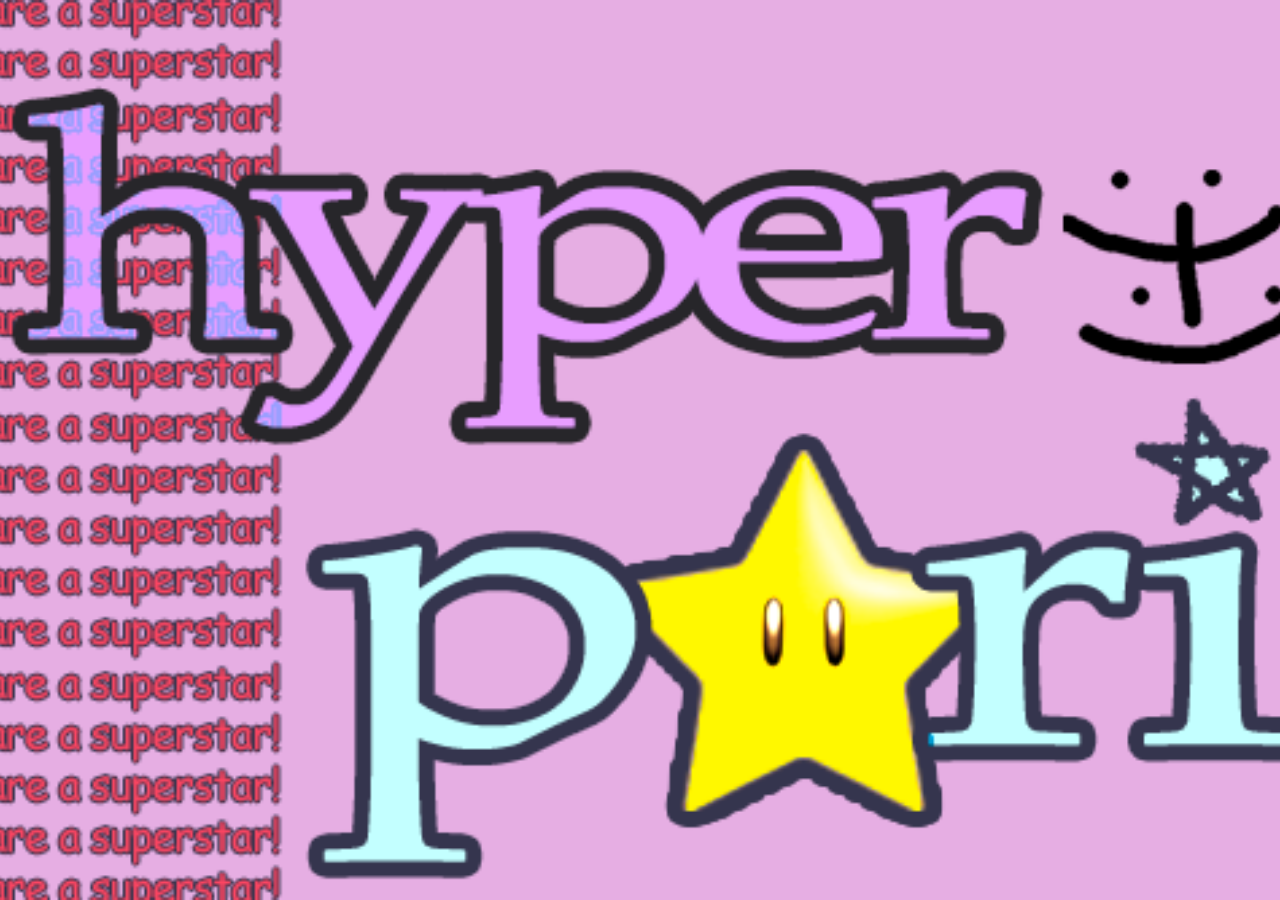
<file: h/urasuperstar.html>
<!DOCTYPE html>
<html class="nojs html css_verticalspacer" lang="fr-FR">
    <link rel="shortcut icon" href="https://www.imagesdoc.com/wp-content/uploads/sites/33/2018/10/AdobeStock_57767255-1-e1540979568318.jpeg"/>
 <head>

  <meta http-equiv="Content-type" content="text/html;charset=UTF-8"/>
  <meta name="generator" content="2018.1.0.386"/>
  <meta name="viewport" content="width=device-width, initial-scale=1.0"/>
  
  <script type="text/javascript">
   // Update the 'nojs'/'js' class on the html node
document.documentElement.className = document.documentElement.className.replace(/\bnojs\b/g, 'js');

// Check that all required assets are uploaded and up-to-date
if(typeof Muse == "undefined") window.Muse = {}; window.Muse.assets = {"required":["museutils.js", "museconfig.js", "jquery.musepolyfill.bgsize.js", "jquery.watch.js", "require.js", "index.css"], "outOfDate":[]};
</script>
  
  <title>:)</title>
  <!-- CSS -->
  <link rel="stylesheet" type="text/css" href="css/site_global.css?crc=444006867"/>
  <link rel="stylesheet" type="text/css" href="css/index.css?crc=4236091627" id="pagesheet"/>
   </head>
 <body class="museBGSize">

  <div class="clearfix borderbox" id="page"><!-- group -->
   <div class="clearfix grpelem" id="pu111"><!-- column -->
    <div class="size_fixed colelem" id="u111" data-sizePolicy="fixed" data-pintopage="page_fixedLeft"><!-- custom html -->
     
            
    </div>
    <div class="colelem" id="u112"><!-- custom html -->
     

<style>

    body {
    max-width: 100%;
    overflow-x: hidden;
    position:relative;
}
</style>
    </div>
   </div>
   <div class="verticalspacer" data-offset-top="446" data-content-above-spacer="444" data-content-below-spacer="194" data-sizePolicy="fixed" data-pintopage="page_fixedLeft"></div>
  </div>
  <!-- JS includes -->
  <script type="text/javascript">
   if (document.location.protocol != 'https:') document.write('\x3Cscript src="http://musecdn2.businesscatalyst.com/scripts/4.0/jquery-1.8.3.min.js" type="text/javascript">\x3C/script>');
</script>
  <script type="text/javascript">
   window.jQuery || document.write('\x3Cscript src="scripts/jquery-1.8.3.min.js?crc=209076791" type="text/javascript">\x3C/script>');
</script>
  <!-- Other scripts -->
  <script type="text/javascript">
   // Decide whether to suppress missing file error or not based on preference setting
var suppressMissingFileError = false
</script>
  <script type="text/javascript">
   window.Muse.assets.check=function(c){if(!window.Muse.assets.checked){window.Muse.assets.checked=!0;var b={},d=function(a,b){if(window.getComputedStyle){var c=window.getComputedStyle(a,null);return c&&c.getPropertyValue(b)||c&&c[b]||""}if(document.documentElement.currentStyle)return(c=a.currentStyle)&&c[b]||a.style&&a.style[b]||"";return""},a=function(a){if(a.match(/^rgb/))return a=a.replace(/\s+/g,"").match(/([\d\,]+)/gi)[0].split(","),(parseInt(a[0])<<16)+(parseInt(a[1])<<8)+parseInt(a[2]);if(a.match(/^\#/))return parseInt(a.substr(1),
16);return 0},f=function(f){for(var g=document.getElementsByTagName("link"),j=0;j<g.length;j++)if("text/css"==g[j].type){var l=(g[j].href||"").match(/\/?css\/([\w\-]+\.css)\?crc=(\d+)/);if(!l||!l[1]||!l[2])break;b[l[1]]=l[2]}g=document.createElement("div");g.className="version";g.style.cssText="display:none; width:1px; height:1px;";document.getElementsByTagName("body")[0].appendChild(g);for(j=0;j<Muse.assets.required.length;){var l=Muse.assets.required[j],k=l.match(/([\w\-\.]+)\.(\w+)$/),i=k&&k[1]?
k[1]:null,k=k&&k[2]?k[2]:null;switch(k.toLowerCase()){case "css":i=i.replace(/\W/gi,"_").replace(/^([^a-z])/gi,"_$1");g.className+=" "+i;i=a(d(g,"color"));k=a(d(g,"backgroundColor"));i!=0||k!=0?(Muse.assets.required.splice(j,1),"undefined"!=typeof b[l]&&(i!=b[l]>>>24||k!=(b[l]&16777215))&&Muse.assets.outOfDate.push(l)):j++;g.className="version";break;case "js":j++;break;default:throw Error("Unsupported file type: "+k);}}c?c().jquery!="1.8.3"&&Muse.assets.outOfDate.push("jquery-1.8.3.min.js"):Muse.assets.required.push("jquery-1.8.3.min.js");
g.parentNode.removeChild(g);if(Muse.assets.outOfDate.length||Muse.assets.required.length)g="Certains fichiers sur le serveur sont peut-être manquants ou incorrects. Videz le cache du navigateur et réessayez. Si le problème persiste, contactez le créateur du site.",f&&Muse.assets.outOfDate.length&&(g+="\nOut of date: "+Muse.assets.outOfDate.join(",")),f&&Muse.assets.required.length&&(g+="\nMissing: "+Muse.assets.required.join(",")),suppressMissingFileError?(g+="\nUse SuppressMissingFileError key in AppPrefs.xml to show missing file error pop up.",console.log(g)):alert(g)};location&&location.search&&location.search.match&&location.search.match(/muse_debug/gi)?
setTimeout(function(){f(!0)},5E3):f()}};
var muse_init=function(){require.config({baseUrl:""});require(["jquery","museutils","whatinput","jquery.musepolyfill.bgsize","jquery.watch"],function(c){var $ = c;$(document).ready(function(){try{
window.Muse.assets.check($);/* body */
Muse.Utils.transformMarkupToFixBrowserProblemsPreInit();/* body */
Muse.Utils.prepHyperlinks(true);/* body */
Muse.Utils.makeButtonsVisibleAfterSettingMinWidth();/* body */
Muse.Utils.fullPage('#page');/* 100% height page */
Muse.Utils.showWidgetsWhenReady();/* body */
Muse.Utils.transformMarkupToFixBrowserProblems();/* body */
}catch(b){if(b&&"function"==typeof b.notify?b.notify():Muse.Assert.fail("Error calling selector function: "+b),false)throw b;}})})};

</script>
  <!-- RequireJS script -->
  <script src="scripts/require.js?crc=7928878" type="text/javascript" async data-main="scripts/museconfig.js?crc=310584261" onload="if (requirejs) requirejs.onError = function(requireType, requireModule) { if (requireType && requireType.toString && requireType.toString().indexOf && 0 <= requireType.toString().indexOf('#scripterror')) window.Muse.assets.check(); }" onerror="window.Muse.assets.check();"></script>
  
  <!--HTML Widget code-->
  
<script type="text/javascript">

$(function() {

        var $body = $(document);
        $body.bind('scroll', function() {
            // "Disable" the horizontal scroll.
            if ($body.scrollLeft() !== 0) {
                $body.scrollLeft(0);
            }
        });

}); 

</script>

   </body>
</html>
</file>
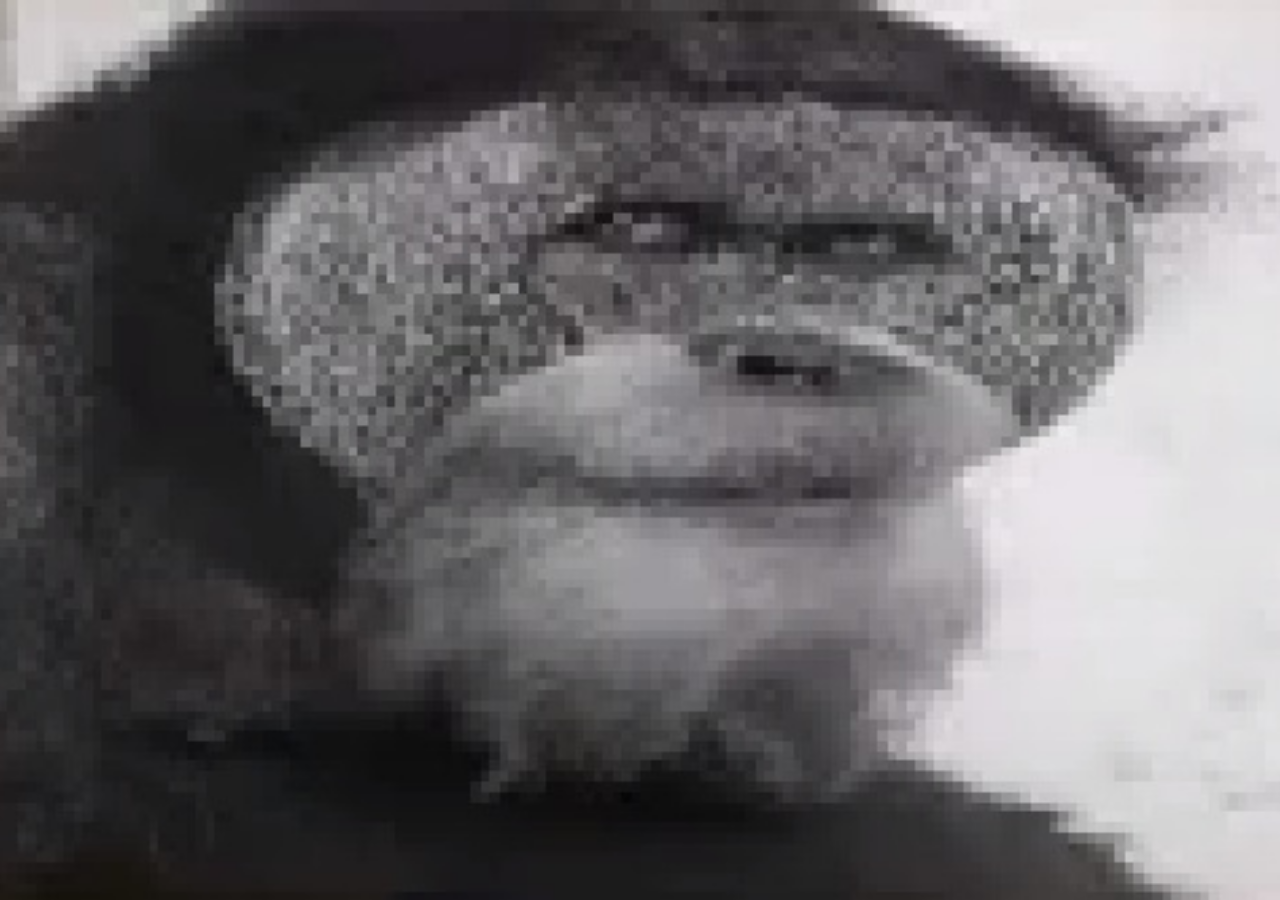
<file: monke/monke.html>
<!DOCTYPE html>
<html class="nojs html css_verticalspacer" lang="fr-FR">
    <link rel="shortcut icon" href="https://www.imagesdoc.com/wp-content/uploads/sites/33/2018/10/AdobeStock_57767255-1-e1540979568318.jpeg"/>
 <head>

  <meta http-equiv="Content-type" content="text/html;charset=UTF-8"/>
  <meta name="generator" content="2018.1.0.386"/>
  <meta name="viewport" content="width=device-width, initial-scale=1.0"/>
  
  <script type="text/javascript">
   // Update the 'nojs'/'js' class on the html node
document.documentElement.className = document.documentElement.className.replace(/\bnojs\b/g, 'js');

// Check that all required assets are uploaded and up-to-date
if(typeof Muse == "undefined") window.Muse = {}; window.Muse.assets = {"required":["museutils.js", "museconfig.js", "jquery.musepolyfill.bgsize.js", "jquery.watch.js", "require.js", "index.css"], "outOfDate":[]};
</script>
  
  <title>[base64]</title>
  <!-- CSS -->
  <link rel="stylesheet" type="text/css" href="css/site_global.css?crc=444006867"/>
  <link rel="stylesheet" type="text/css" href="css/index.css?crc=4236091627" id="pagesheet"/>
   </head>
 <body class="museBGSize">

  <div class="clearfix borderbox" id="page"><!-- group -->
   <div class="clearfix grpelem" id="pu111"><!-- column -->
    <div class="size_fixed colelem" id="u111" data-sizePolicy="fixed" data-pintopage="page_fixedLeft"><!-- custom html -->
     
            
    </div>
    <div class="colelem" id="u112"><!-- custom html -->
     

<style>

    body {
    max-width: 100%;
    overflow-x: hidden;
    position:relative;
}
</style>
    </div>
   </div>
   <div class="verticalspacer" data-offset-top="446" data-content-above-spacer="444" data-content-below-spacer="194" data-sizePolicy="fixed" data-pintopage="page_fixedLeft"></div>
  </div>
  <!-- JS includes -->
  <script type="text/javascript">
   if (document.location.protocol != 'https:') document.write('\x3Cscript src="http://musecdn2.businesscatalyst.com/scripts/4.0/jquery-1.8.3.min.js" type="text/javascript">\x3C/script>');
</script>
  <script type="text/javascript">
   window.jQuery || document.write('\x3Cscript src="scripts/jquery-1.8.3.min.js?crc=209076791" type="text/javascript">\x3C/script>');
</script>
  <!-- Other scripts -->
  <script type="text/javascript">
   // Decide whether to suppress missing file error or not based on preference setting
var suppressMissingFileError = false
</script>
  <script type="text/javascript">
   window.Muse.assets.check=function(c){if(!window.Muse.assets.checked){window.Muse.assets.checked=!0;var b={},d=function(a,b){if(window.getComputedStyle){var c=window.getComputedStyle(a,null);return c&&c.getPropertyValue(b)||c&&c[b]||""}if(document.documentElement.currentStyle)return(c=a.currentStyle)&&c[b]||a.style&&a.style[b]||"";return""},a=function(a){if(a.match(/^rgb/))return a=a.replace(/\s+/g,"").match(/([\d\,]+)/gi)[0].split(","),(parseInt(a[0])<<16)+(parseInt(a[1])<<8)+parseInt(a[2]);if(a.match(/^\#/))return parseInt(a.substr(1),
16);return 0},f=function(f){for(var g=document.getElementsByTagName("link"),j=0;j<g.length;j++)if("text/css"==g[j].type){var l=(g[j].href||"").match(/\/?css\/([\w\-]+\.css)\?crc=(\d+)/);if(!l||!l[1]||!l[2])break;b[l[1]]=l[2]}g=document.createElement("div");g.className="version";g.style.cssText="display:none; width:1px; height:1px;";document.getElementsByTagName("body")[0].appendChild(g);for(j=0;j<Muse.assets.required.length;){var l=Muse.assets.required[j],k=l.match(/([\w\-\.]+)\.(\w+)$/),i=k&&k[1]?
k[1]:null,k=k&&k[2]?k[2]:null;switch(k.toLowerCase()){case "css":i=i.replace(/\W/gi,"_").replace(/^([^a-z])/gi,"_$1");g.className+=" "+i;i=a(d(g,"color"));k=a(d(g,"backgroundColor"));i!=0||k!=0?(Muse.assets.required.splice(j,1),"undefined"!=typeof b[l]&&(i!=b[l]>>>24||k!=(b[l]&16777215))&&Muse.assets.outOfDate.push(l)):j++;g.className="version";break;case "js":j++;break;default:throw Error("Unsupported file type: "+k);}}c?c().jquery!="1.8.3"&&Muse.assets.outOfDate.push("jquery-1.8.3.min.js"):Muse.assets.required.push("jquery-1.8.3.min.js");
g.parentNode.removeChild(g);if(Muse.assets.outOfDate.length||Muse.assets.required.length)g="Certains fichiers sur le serveur sont peut-être manquants ou incorrects. Videz le cache du navigateur et réessayez. Si le problème persiste, contactez le créateur du site.",f&&Muse.assets.outOfDate.length&&(g+="\nOut of date: "+Muse.assets.outOfDate.join(",")),f&&Muse.assets.required.length&&(g+="\nMissing: "+Muse.assets.required.join(",")),suppressMissingFileError?(g+="\nUse SuppressMissingFileError key in AppPrefs.xml to show missing file error pop up.",console.log(g)):alert(g)};location&&location.search&&location.search.match&&location.search.match(/muse_debug/gi)?
setTimeout(function(){f(!0)},5E3):f()}};
var muse_init=function(){require.config({baseUrl:""});require(["jquery","museutils","whatinput","jquery.musepolyfill.bgsize","jquery.watch"],function(c){var $ = c;$(document).ready(function(){try{
window.Muse.assets.check($);/* body */
Muse.Utils.transformMarkupToFixBrowserProblemsPreInit();/* body */
Muse.Utils.prepHyperlinks(true);/* body */
Muse.Utils.makeButtonsVisibleAfterSettingMinWidth();/* body */
Muse.Utils.fullPage('#page');/* 100% height page */
Muse.Utils.showWidgetsWhenReady();/* body */
Muse.Utils.transformMarkupToFixBrowserProblems();/* body */
}catch(b){if(b&&"function"==typeof b.notify?b.notify():Muse.Assert.fail("Error calling selector function: "+b),false)throw b;}})})};

</script>
  <!-- RequireJS script -->
  <script src="scripts/require.js?crc=7928878" type="text/javascript" async data-main="scripts/museconfig.js?crc=310584261" onload="if (requirejs) requirejs.onError = function(requireType, requireModule) { if (requireType && requireType.toString && requireType.toString().indexOf && 0 <= requireType.toString().indexOf('#scripterror')) window.Muse.assets.check(); }" onerror="window.Muse.assets.check();"></script>
  
  <!--HTML Widget code-->
  
<script type="text/javascript">

$(function() {

        var $body = $(document);
        $body.bind('scroll', function() {
            // "Disable" the horizontal scroll.
            if ($body.scrollLeft() !== 0) {
                $body.scrollLeft(0);
            }
        });

}); 

</script>

   </body>
</html>
</file>
<file: h/css/site_global.css>
html{min-height:100%;min-width:100%;-ms-text-size-adjust:none;}body,div,dl,dt,dd,ul,ol,li,nav,h1,h2,h3,h4,h5,h6,pre,code,form,fieldset,legend,input,button,textarea,p,blockquote,th,td,a{margin:0px;padding:0px;border-width:0px;border-style:solid;border-color:transparent;-webkit-transform-origin:left top;-ms-transform-origin:left top;-o-transform-origin:left top;transform-origin:left top;background-repeat:no-repeat;}button.submit-btn{-moz-box-sizing:content-box;-webkit-box-sizing:content-box;box-sizing:content-box;}.transition{-webkit-transition-property:background-image,background-position,background-color,border-color,border-radius,color,font-size,font-style,font-weight,letter-spacing,line-height,text-align,box-shadow,text-shadow,opacity;transition-property:background-image,background-position,background-color,border-color,border-radius,color,font-size,font-style,font-weight,letter-spacing,line-height,text-align,box-shadow,text-shadow,opacity;}.transition *{-webkit-transition:inherit;transition:inherit;}table{border-collapse:collapse;border-spacing:0px;}fieldset,img{border:0px;border-style:solid;-webkit-transform-origin:left top;-ms-transform-origin:left top;-o-transform-origin:left top;transform-origin:left top;}address,caption,cite,code,dfn,em,strong,th,var,optgroup{font-style:inherit;font-weight:inherit;}del,ins{text-decoration:none;}li{list-style:none;}caption,th{text-align:left;}h1,h2,h3,h4,h5,h6{font-size:100%;font-weight:inherit;}input,button,textarea,select,optgroup,option{font-family:inherit;font-size:inherit;font-style:inherit;font-weight:inherit;}.form-grp input,.form-grp textarea{-webkit-appearance:none;-webkit-border-radius:0;}body{font-family:Arial, Helvetica Neue, Helvetica, sans-serif;text-align:left;font-size:14px;line-height:17px;word-wrap:break-word;text-rendering:optimizeLegibility;-moz-font-feature-settings:'liga';-ms-font-feature-settings:'liga';-webkit-font-feature-settings:'liga';font-feature-settings:'liga';}a:link{color:#0000FF;text-decoration:underline;}a:visited{color:#800080;text-decoration:underline;}a:hover{color:#0000FF;text-decoration:underline;}a:active{color:#EE0000;text-decoration:underline;}a.nontext{color:black;text-decoration:none;font-style:normal;font-weight:normal;}.normal_text{color:#000000;direction:ltr;font-family:Arial, Helvetica Neue, Helvetica, sans-serif;font-size:14px;font-style:normal;font-weight:normal;letter-spacing:0px;line-height:17px;text-align:left;text-decoration:none;text-indent:0px;text-transform:none;vertical-align:0px;padding:0px;}.list0 li:before{position:absolute;right:100%;letter-spacing:0px;text-decoration:none;font-weight:normal;font-style:normal;}.rtl-list li:before{right:auto;left:100%;}.nls-None > li:before,.nls-None .list3 > li:before,.nls-None .list6 > li:before{margin-right:6px;content:'•';}.nls-None .list1 > li:before,.nls-None .list4 > li:before,.nls-None .list7 > li:before{margin-right:6px;content:'○';}.nls-None,.nls-None .list1,.nls-None .list2,.nls-None .list3,.nls-None .list4,.nls-None .list5,.nls-None .list6,.nls-None .list7,.nls-None .list8{padding-left:34px;}.nls-None.rtl-list,.nls-None .list1.rtl-list,.nls-None .list2.rtl-list,.nls-None .list3.rtl-list,.nls-None .list4.rtl-list,.nls-None .list5.rtl-list,.nls-None .list6.rtl-list,.nls-None .list7.rtl-list,.nls-None .list8.rtl-list{padding-left:0px;padding-right:34px;}.nls-None .list2 > li:before,.nls-None .list5 > li:before,.nls-None .list8 > li:before{margin-right:6px;content:'-';}.nls-None.rtl-list > li:before,.nls-None .list1.rtl-list > li:before,.nls-None .list2.rtl-list > li:before,.nls-None .list3.rtl-list > li:before,.nls-None .list4.rtl-list > li:before,.nls-None .list5.rtl-list > li:before,.nls-None .list6.rtl-list > li:before,.nls-None .list7.rtl-list > li:before,.nls-None .list8.rtl-list > li:before{margin-right:0px;margin-left:6px;}.TabbedPanelsTab{white-space:nowrap;}.MenuBar .MenuBarView,.MenuBar .SubMenuView{display:block;list-style:none;}.MenuBar .SubMenu{display:none;position:absolute;}.NoWrap{white-space:nowrap;word-wrap:normal;}.rootelem{margin-left:auto;margin-right:auto;}.colelem{display:inline;float:left;clear:both;}.clearfix:after{content:"\0020";visibility:hidden;display:block;height:0px;clear:both;}*:first-child+html .clearfix{zoom:1;}.clip_frame{overflow:hidden;}.popup_anchor{position:relative;width:0px;height:0px;}.allow_click_through *{pointer-events:auto;}.popup_element{z-index:100000;}.svg{display:block;vertical-align:top;}span.wrap{content:'';clear:left;display:block;}span.actAsInlineDiv{display:inline-block;}.position_content,.excludeFromNormalFlow{float:left;}.preload_images{position:absolute;overflow:hidden;left:-9999px;top:-9999px;height:1px;width:1px;}.preload{height:1px;width:1px;}.animateStates{-webkit-transition:0.3s ease-in-out;-moz-transition:0.3s ease-in-out;-o-transition:0.3s ease-in-out;transition:0.3s ease-in-out;}[data-whatinput="mouse"] *:focus,[data-whatinput="touch"] *:focus,input:focus,textarea:focus{outline:none;}textarea{resize:none;overflow:auto;}.allow_click_through,.fld-prompt{pointer-events:none;}.wrapped-input{position:absolute;top:0px;left:0px;background:transparent;border:none;}.submit-btn{z-index:50000;cursor:pointer;}.anchor_item{width:22px;height:18px;}.MenuBar .SubMenuVisible,.MenuBarVertical .SubMenuVisible,.MenuBar .SubMenu .SubMenuVisible,.popup_element.Active,span.actAsPara,.actAsDiv,a.nonblock.nontext,img.block{display:block;}.widget_invisible,.js .invi,.js .mse_pre_init{visibility:hidden;}.ose_ei{visibility:hidden;z-index:0;}.no_vert_scroll{overflow-y:hidden;}.always_vert_scroll{overflow-y:scroll;}.always_horz_scroll{overflow-x:scroll;}.fullscreen{overflow:hidden;left:0px;top:0px;position:fixed;height:100%;width:100%;-moz-box-sizing:border-box;-webkit-box-sizing:border-box;-ms-box-sizing:border-box;box-sizing:border-box;}.fullwidth{position:absolute;}.borderbox{-moz-box-sizing:border-box;-webkit-box-sizing:border-box;-ms-box-sizing:border-box;box-sizing:border-box;}.scroll_wrapper{position:absolute;overflow:auto;left:0px;right:0px;top:0px;bottom:0px;padding-top:0px;padding-bottom:0px;margin-top:0px;margin-bottom:0px;}.browser_width > *{position:absolute;left:0px;right:0px;}.grpelem,.accordion_wrapper{display:inline;float:left;}.fld-checkbox input[type=checkbox],.fld-radiobutton input[type=radio]{position:absolute;overflow:hidden;clip:rect(0px, 0px, 0px, 0px);height:1px;width:1px;margin:-1px;padding:0px;border:0px;}.fld-checkbox input[type=checkbox] + label,.fld-radiobutton input[type=radio] + label{display:inline-block;background-repeat:no-repeat;cursor:pointer;float:left;width:100%;height:100%;}.pointer_cursor,.fld-recaptcha-mode,.fld-recaptcha-refresh,.fld-recaptcha-help{cursor:pointer;}p,h1,h2,h3,h4,h5,h6,ol,ul,span.actAsPara{max-height:1000000px;}.superscript{vertical-align:super;font-size:66%;line-height:0px;}.subscript{vertical-align:sub;font-size:66%;line-height:0px;}.horizontalSlideShow{-ms-touch-action:pan-y;touch-action:pan-y;}.verticalSlideShow{-ms-touch-action:pan-x;touch-action:pan-x;}.colelem100,.verticalspacer{clear:both;}.list0 li,.MenuBar .MenuItemContainer,.SlideShowContentPanel .fullscreen img,.css_verticalspacer .verticalspacer{position:relative;}.popup_element.Inactive,.js .disn,.js .an_invi,.hidden,.breakpoint{display:none;}#muse_css_mq{position:absolute;display:none;background-color:#FFFFFE;}.fluid_height_spacer{width:0.01px;}.muse_check_css{display:none;position:fixed;}@media screen and (-webkit-min-device-pixel-ratio:0){body{text-rendering:auto;}}
</file>
<file: h/css/index.css>
.version.index{color:#0000FC;background-color:#7DA0EB;}#muse_css_mq{background-color:#FFFFFF;}#page{z-index:1;min-height:578px;background-image:none;border-width:0px;border-color:#000000;background-color:transparent;padding-bottom:62px;width:100%;max-width:1300px;margin-left:auto;margin-right:auto;}#u125{z-index:4;min-height:100px;border-width:0px;border-color:transparent;background-color:transparent;position:relative;margin-right:-10000px;margin-top:344px;width:20.85%;left:32.7%;}#pu111{z-index:2;width:0.01px;margin-right:-10000px;margin-top:247px;margin-left:758px;}#u111{z-index:2;width:50px;min-height:25px;border-width:0px;border-color:transparent;background-color:transparent;position:relative;}#u112{z-index:3;width:50px;min-height:32px;border-width:0px;border-color:transparent;background-color:transparent;margin-top:13px;position:relative;}.css_verticalspacer .verticalspacer{height:calc(100vh - 638px);}.html{background:#FFFFFF url("../images/slt.png?crc=507679354") no-repeat center center fixed;background-size:cover;}body{position:relative;}
</file>
<file: monke/css/site_global.css>
html{min-height:100%;min-width:100%;-ms-text-size-adjust:none;}body,div,dl,dt,dd,ul,ol,li,nav,h1,h2,h3,h4,h5,h6,pre,code,form,fieldset,legend,input,button,textarea,p,blockquote,th,td,a{margin:0px;padding:0px;border-width:0px;border-style:solid;border-color:transparent;-webkit-transform-origin:left top;-ms-transform-origin:left top;-o-transform-origin:left top;transform-origin:left top;background-repeat:no-repeat;}button.submit-btn{-moz-box-sizing:content-box;-webkit-box-sizing:content-box;box-sizing:content-box;}.transition{-webkit-transition-property:background-image,background-position,background-color,border-color,border-radius,color,font-size,font-style,font-weight,letter-spacing,line-height,text-align,box-shadow,text-shadow,opacity;transition-property:background-image,background-position,background-color,border-color,border-radius,color,font-size,font-style,font-weight,letter-spacing,line-height,text-align,box-shadow,text-shadow,opacity;}.transition *{-webkit-transition:inherit;transition:inherit;}table{border-collapse:collapse;border-spacing:0px;}fieldset,img{border:0px;border-style:solid;-webkit-transform-origin:left top;-ms-transform-origin:left top;-o-transform-origin:left top;transform-origin:left top;}address,caption,cite,code,dfn,em,strong,th,var,optgroup{font-style:inherit;font-weight:inherit;}del,ins{text-decoration:none;}li{list-style:none;}caption,th{text-align:left;}h1,h2,h3,h4,h5,h6{font-size:100%;font-weight:inherit;}input,button,textarea,select,optgroup,option{font-family:inherit;font-size:inherit;font-style:inherit;font-weight:inherit;}.form-grp input,.form-grp textarea{-webkit-appearance:none;-webkit-border-radius:0;}body{font-family:Arial, Helvetica Neue, Helvetica, sans-serif;text-align:left;font-size:14px;line-height:17px;word-wrap:break-word;text-rendering:optimizeLegibility;-moz-font-feature-settings:'liga';-ms-font-feature-settings:'liga';-webkit-font-feature-settings:'liga';font-feature-settings:'liga';}a:link{color:#0000FF;text-decoration:underline;}a:visited{color:#800080;text-decoration:underline;}a:hover{color:#0000FF;text-decoration:underline;}a:active{color:#EE0000;text-decoration:underline;}a.nontext{color:black;text-decoration:none;font-style:normal;font-weight:normal;}.normal_text{color:#000000;direction:ltr;font-family:Arial, Helvetica Neue, Helvetica, sans-serif;font-size:14px;font-style:normal;font-weight:normal;letter-spacing:0px;line-height:17px;text-align:left;text-decoration:none;text-indent:0px;text-transform:none;vertical-align:0px;padding:0px;}.list0 li:before{position:absolute;right:100%;letter-spacing:0px;text-decoration:none;font-weight:normal;font-style:normal;}.rtl-list li:before{right:auto;left:100%;}.nls-None > li:before,.nls-None .list3 > li:before,.nls-None .list6 > li:before{margin-right:6px;content:'•';}.nls-None .list1 > li:before,.nls-None .list4 > li:before,.nls-None .list7 > li:before{margin-right:6px;content:'○';}.nls-None,.nls-None .list1,.nls-None .list2,.nls-None .list3,.nls-None .list4,.nls-None .list5,.nls-None .list6,.nls-None .list7,.nls-None .list8{padding-left:34px;}.nls-None.rtl-list,.nls-None .list1.rtl-list,.nls-None .list2.rtl-list,.nls-None .list3.rtl-list,.nls-None .list4.rtl-list,.nls-None .list5.rtl-list,.nls-None .list6.rtl-list,.nls-None .list7.rtl-list,.nls-None .list8.rtl-list{padding-left:0px;padding-right:34px;}.nls-None .list2 > li:before,.nls-None .list5 > li:before,.nls-None .list8 > li:before{margin-right:6px;content:'-';}.nls-None.rtl-list > li:before,.nls-None .list1.rtl-list > li:before,.nls-None .list2.rtl-list > li:before,.nls-None .list3.rtl-list > li:before,.nls-None .list4.rtl-list > li:before,.nls-None .list5.rtl-list > li:before,.nls-None .list6.rtl-list > li:before,.nls-None .list7.rtl-list > li:before,.nls-None .list8.rtl-list > li:before{margin-right:0px;margin-left:6px;}.TabbedPanelsTab{white-space:nowrap;}.MenuBar .MenuBarView,.MenuBar .SubMenuView{display:block;list-style:none;}.MenuBar .SubMenu{display:none;position:absolute;}.NoWrap{white-space:nowrap;word-wrap:normal;}.rootelem{margin-left:auto;margin-right:auto;}.colelem{display:inline;float:left;clear:both;}.clearfix:after{content:"\0020";visibility:hidden;display:block;height:0px;clear:both;}*:first-child+html .clearfix{zoom:1;}.clip_frame{overflow:hidden;}.popup_anchor{position:relative;width:0px;height:0px;}.allow_click_through *{pointer-events:auto;}.popup_element{z-index:100000;}.svg{display:block;vertical-align:top;}span.wrap{content:'';clear:left;display:block;}span.actAsInlineDiv{display:inline-block;}.position_content,.excludeFromNormalFlow{float:left;}.preload_images{position:absolute;overflow:hidden;left:-9999px;top:-9999px;height:1px;width:1px;}.preload{height:1px;width:1px;}.animateStates{-webkit-transition:0.3s ease-in-out;-moz-transition:0.3s ease-in-out;-o-transition:0.3s ease-in-out;transition:0.3s ease-in-out;}[data-whatinput="mouse"] *:focus,[data-whatinput="touch"] *:focus,input:focus,textarea:focus{outline:none;}textarea{resize:none;overflow:auto;}.allow_click_through,.fld-prompt{pointer-events:none;}.wrapped-input{position:absolute;top:0px;left:0px;background:transparent;border:none;}.submit-btn{z-index:50000;cursor:pointer;}.anchor_item{width:22px;height:18px;}.MenuBar .SubMenuVisible,.MenuBarVertical .SubMenuVisible,.MenuBar .SubMenu .SubMenuVisible,.popup_element.Active,span.actAsPara,.actAsDiv,a.nonblock.nontext,img.block{display:block;}.widget_invisible,.js .invi,.js .mse_pre_init{visibility:hidden;}.ose_ei{visibility:hidden;z-index:0;}.no_vert_scroll{overflow-y:hidden;}.always_vert_scroll{overflow-y:scroll;}.always_horz_scroll{overflow-x:scroll;}.fullscreen{overflow:hidden;left:0px;top:0px;position:fixed;height:100%;width:100%;-moz-box-sizing:border-box;-webkit-box-sizing:border-box;-ms-box-sizing:border-box;box-sizing:border-box;}.fullwidth{position:absolute;}.borderbox{-moz-box-sizing:border-box;-webkit-box-sizing:border-box;-ms-box-sizing:border-box;box-sizing:border-box;}.scroll_wrapper{position:absolute;overflow:auto;left:0px;right:0px;top:0px;bottom:0px;padding-top:0px;padding-bottom:0px;margin-top:0px;margin-bottom:0px;}.browser_width > *{position:absolute;left:0px;right:0px;}.grpelem,.accordion_wrapper{display:inline;float:left;}.fld-checkbox input[type=checkbox],.fld-radiobutton input[type=radio]{position:absolute;overflow:hidden;clip:rect(0px, 0px, 0px, 0px);height:1px;width:1px;margin:-1px;padding:0px;border:0px;}.fld-checkbox input[type=checkbox] + label,.fld-radiobutton input[type=radio] + label{display:inline-block;background-repeat:no-repeat;cursor:pointer;float:left;width:100%;height:100%;}.pointer_cursor,.fld-recaptcha-mode,.fld-recaptcha-refresh,.fld-recaptcha-help{cursor:pointer;}p,h1,h2,h3,h4,h5,h6,ol,ul,span.actAsPara{max-height:1000000px;}.superscript{vertical-align:super;font-size:66%;line-height:0px;}.subscript{vertical-align:sub;font-size:66%;line-height:0px;}.horizontalSlideShow{-ms-touch-action:pan-y;touch-action:pan-y;}.verticalSlideShow{-ms-touch-action:pan-x;touch-action:pan-x;}.colelem100,.verticalspacer{clear:both;}.list0 li,.MenuBar .MenuItemContainer,.SlideShowContentPanel .fullscreen img,.css_verticalspacer .verticalspacer{position:relative;}.popup_element.Inactive,.js .disn,.js .an_invi,.hidden,.breakpoint{display:none;}#muse_css_mq{position:absolute;display:none;background-color:#FFFFFE;}.fluid_height_spacer{width:0.01px;}.muse_check_css{display:none;position:fixed;}@media screen and (-webkit-min-device-pixel-ratio:0){body{text-rendering:auto;}}
</file>
<file: monke/css/index.css>
.version.index{color:#0000FC;background-color:#7DA0EB;}#muse_css_mq{background-color:#FFFFFF;}#page{z-index:1;min-height:578px;background-image:none;border-width:0px;border-color:#000000;background-color:transparent;padding-bottom:62px;width:100%;max-width:1300px;margin-left:auto;margin-right:auto;}#u125{z-index:4;min-height:100px;border-width:0px;border-color:transparent;background-color:transparent;position:relative;margin-right:-10000px;margin-top:344px;width:20.85%;left:32.7%;}#pu111{z-index:2;width:0.01px;margin-right:-10000px;margin-top:247px;margin-left:758px;}#u111{z-index:2;width:50px;min-height:25px;border-width:0px;border-color:transparent;background-color:transparent;position:relative;}#u112{z-index:3;width:50px;min-height:32px;border-width:0px;border-color:transparent;background-color:transparent;margin-top:13px;position:relative;}.css_verticalspacer .verticalspacer{height:calc(100vh - 638px);}.html{background:#FFFFFF url("../images/jdg6.jpg?crc=507679354") no-repeat center center fixed;background-size:cover;}body{position:relative;min-width:1140px;}
</file>
